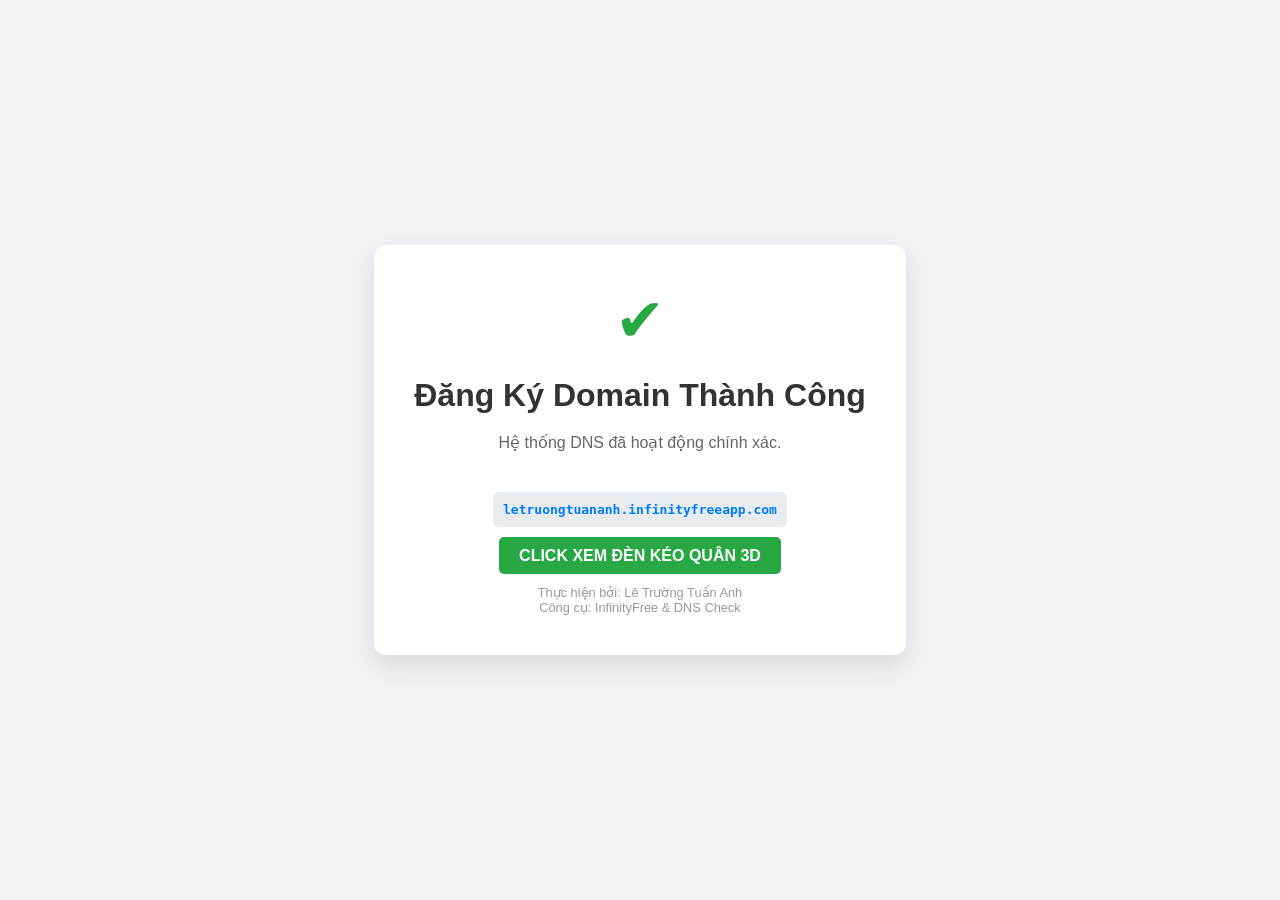
<file: index.html>
<!DOCTYPE html>
<html lang="vi">
<head>
    <meta charset="UTF-8">
    <meta name="viewport" content="width=device-width, initial-scale=1.0">
    <title>Kết Quả Bài Thực Hành DNS - TuanAnh</title>
    <link rel="stylesheet" href="style.css">
</head>
<body>

<div class="card">
    <div class="status-icon">✔</div>
    <h1>Đăng Ký Domain Thành Công</h1>
    <p>Hệ thống DNS đã hoạt động chính xác.</p>
    
    <div class="domain-box">
        letruongtuananh.infinityfreeapp.com
    </div>

    <br>
<a href="Denkeoquan.html" style="padding: 10px 20px; background: #28a745; color: white; text-decoration: none; border-radius: 5px; font-weight: bold;">
    CLICK XEM ĐÈN KÉO QUÂN 3D
</a>
    <div class="footer">
        Thực hiện bởi: Lê Trường Tuấn Anh <br>
        Công cụ: InfinityFree & DNS Check
    </div>
</div>

</body>
</html>
</file>
<file: style.css>
body {
    font-family: 'Segoe UI', Tahoma, Geneva, Verdana, sans-serif;
    background-color: #f0f2f5;
    display: flex;
    justify-content: center;
    align-items: center;
    height: 100vh;
    margin: 0;
}

.card {
    background: white;
    padding: 40px;
    border-radius: 12px;
    box-shadow: 0 10px 25px rgba(0,0,0,0.1);
    text-align: center;
    max-width: 500px;
}

.status-icon {
    color: #28a745;
    font-size: 60px;
    margin-bottom: 20px;
}

h1 {
    color: #333;
    margin-bottom: 10px;
}

p {
    color: #666;
    line-height: 1.6;
}

.domain-box {
    background: #e9ecef;
    padding: 10px;
    border-radius: 6px;
    font-family: monospace;
    font-weight: bold;
    color: #007bff;
    margin: 20px 0;
    display: inline-block;
}

.footer {
    margin-top: 20px;
    font-size: 0.8em;
    color: #999;
}
</file>
